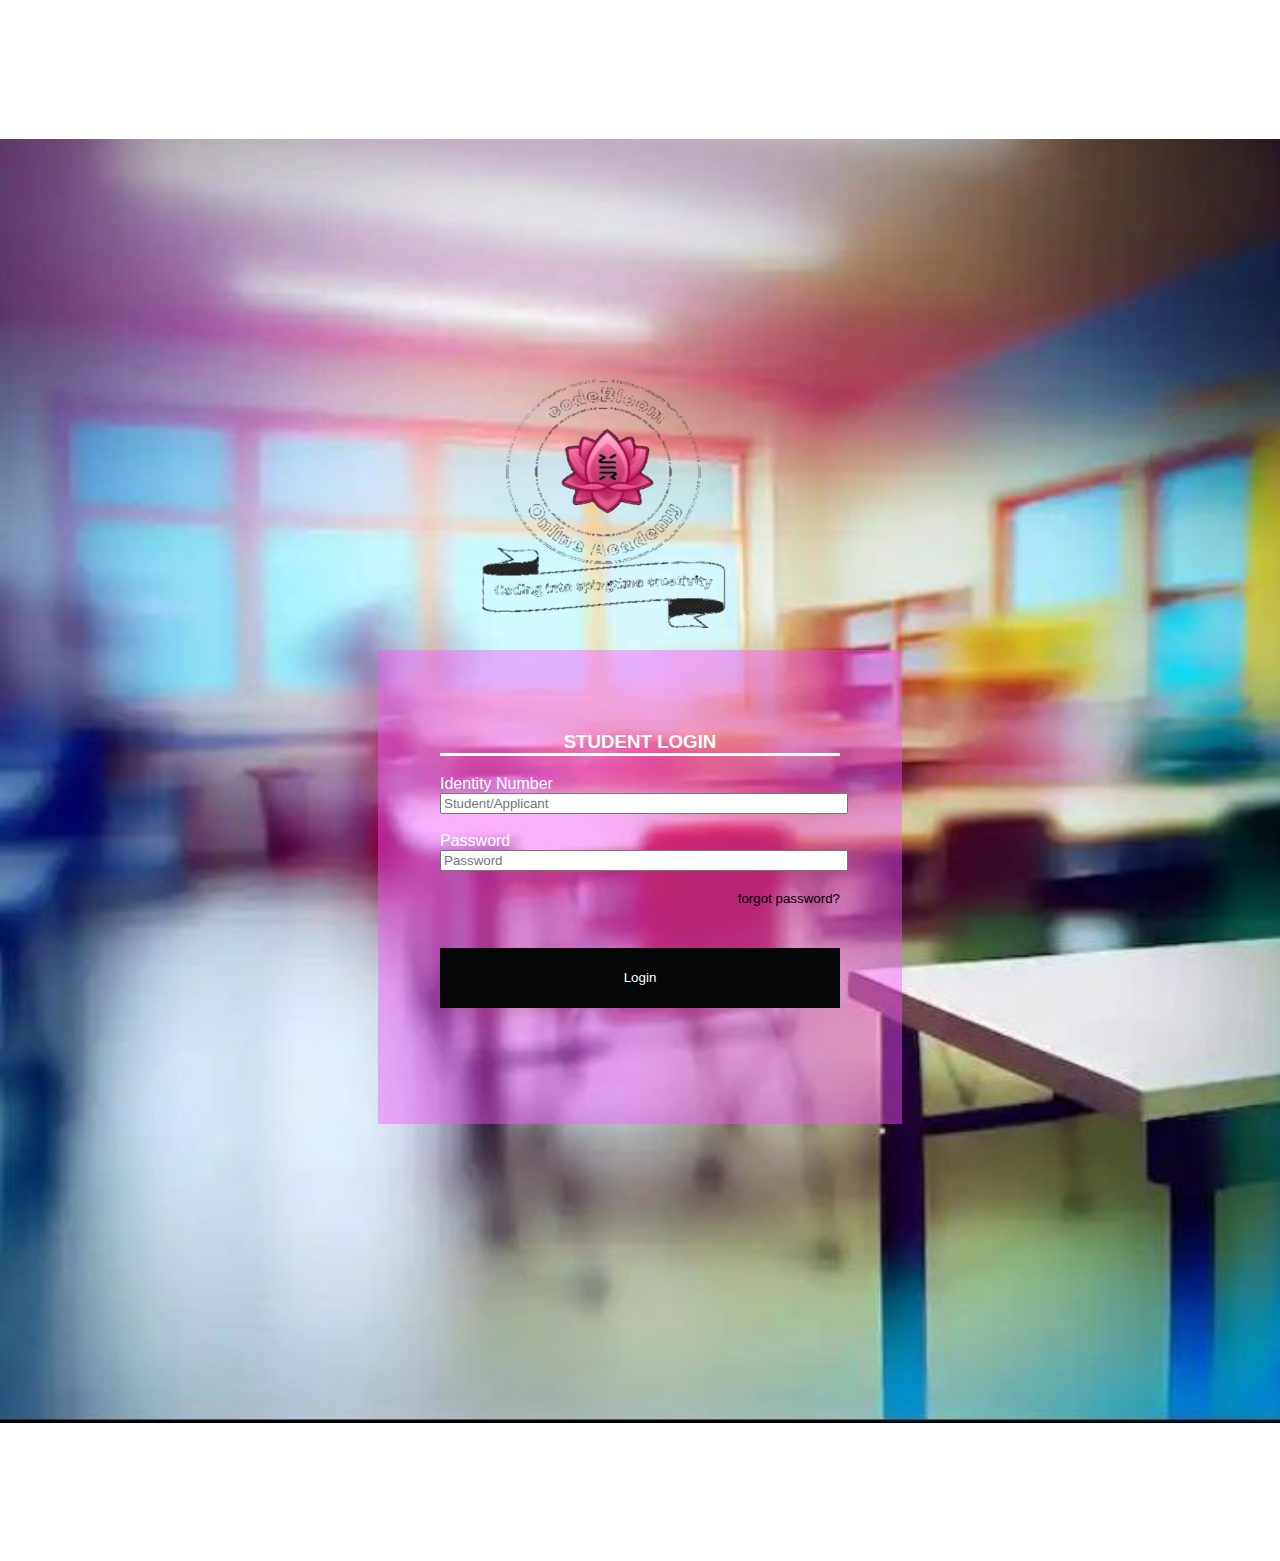
<file: index.html>
<!DOCTYPE html>
<html lang="en">
<head>
    <meta charset="UTF-8">
    <title>BloomAlong-Project1</title>
    <link rel="stylesheet" href="project1.css">
</head>
<body>
        
    <img class="logo" src="bloom-logo.png" alt="BLOOMALONG LOGO"><br><br>
    
    <div class="form-container">
            <h3 class="form-title">STUDENT LOGIN</h3>
             <form class="form" action="login" method="post">

        <label class="lbl" for="studentID">Identity Number</label><br>
        <input class="ipt" type="number" id="studentID" name="StudentID" placeholder="Student/Applicant" required><br><br>
  
        <label class="lbl" for="psw">Password</label><br>
        <input class="ipt" type="password" id="psw" name="password" placeholder="Password" pattern="(?=.*[A-Z])(?=.*[a-z])(?=.*[0-9])(?=.*[&%#@+].{8,})" title="Must contain a letter(uppercase ab lowercase), a number, a symbol and at least 8 characters or more"  required><br><br>
        
        <a href="Forgot-Password.html" class="forgot"><small>forgot password?</small></a><br><br>
        
        <button class="btn" type="submit">Login</button><br><br>
 
       </form>
       <br><br>
       
    </div>
       
</body>
</html>
</file>
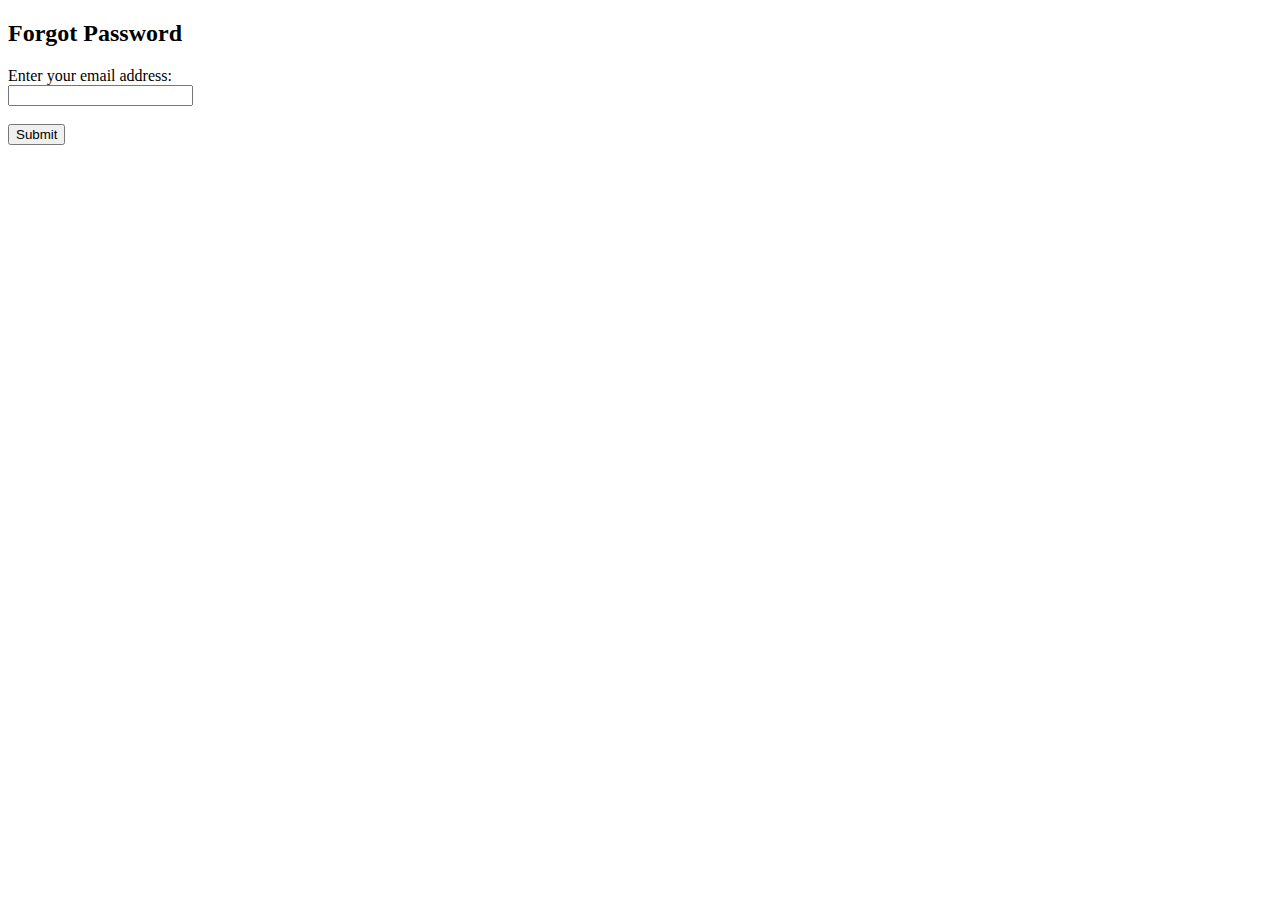
<file: Forgot-password.html>
<!DOCTYPE html>
<html>
<head>
    <title>Forgot Password</title>
</head>
<body>
    <h2>Forgot Password</h2>
    <form action="forgot_password.html" method="post">
        <label for="email">Enter your email address:</label><br>
        <input type="email" id="email" name="email" required><br><br>
        <input type="submit" value="Submit">
    </form>
</body>
</html>
</file>
<file: project1.css>
body {
    font-family: Arial, sans-serif;
    background-image: url("office.jpg");
    background-size: contain;
    background-attachment: center;
    background-repeat: no-repeat;
    background-position: center;
    padding: 25%;
}

.logo {
    width: 250px;
    height: 250px;
    margin: 50px 150px 0%;
}

.form-container {
    width: 400px;
    margin: 0px auto 109px;
    background-color: #f855ff70;
    background-size: auto;
    padding: 10%;   
}
        

.form-title {
            color: white;
            text-align: center;
            border-bottom: 3px solid white;
}

.lbl {
    text-align: left;
    color: white;
    font-weight: 1.5rem;
}

.forgot {
    display: block;
    text-align: right;
    margin-top: 0px;
    margin-bottom: 5px;
    color: black;
    text-decoration: none;
}

.ipt {
    width: 400px;
    font-weight: 500;
}

.btn {
    width: 400px;
    height: 60px;
    margin-top: 0px;
    padding: 7px;
    border: none;
    background-color: #050608;
    color: white;
}
</file>
